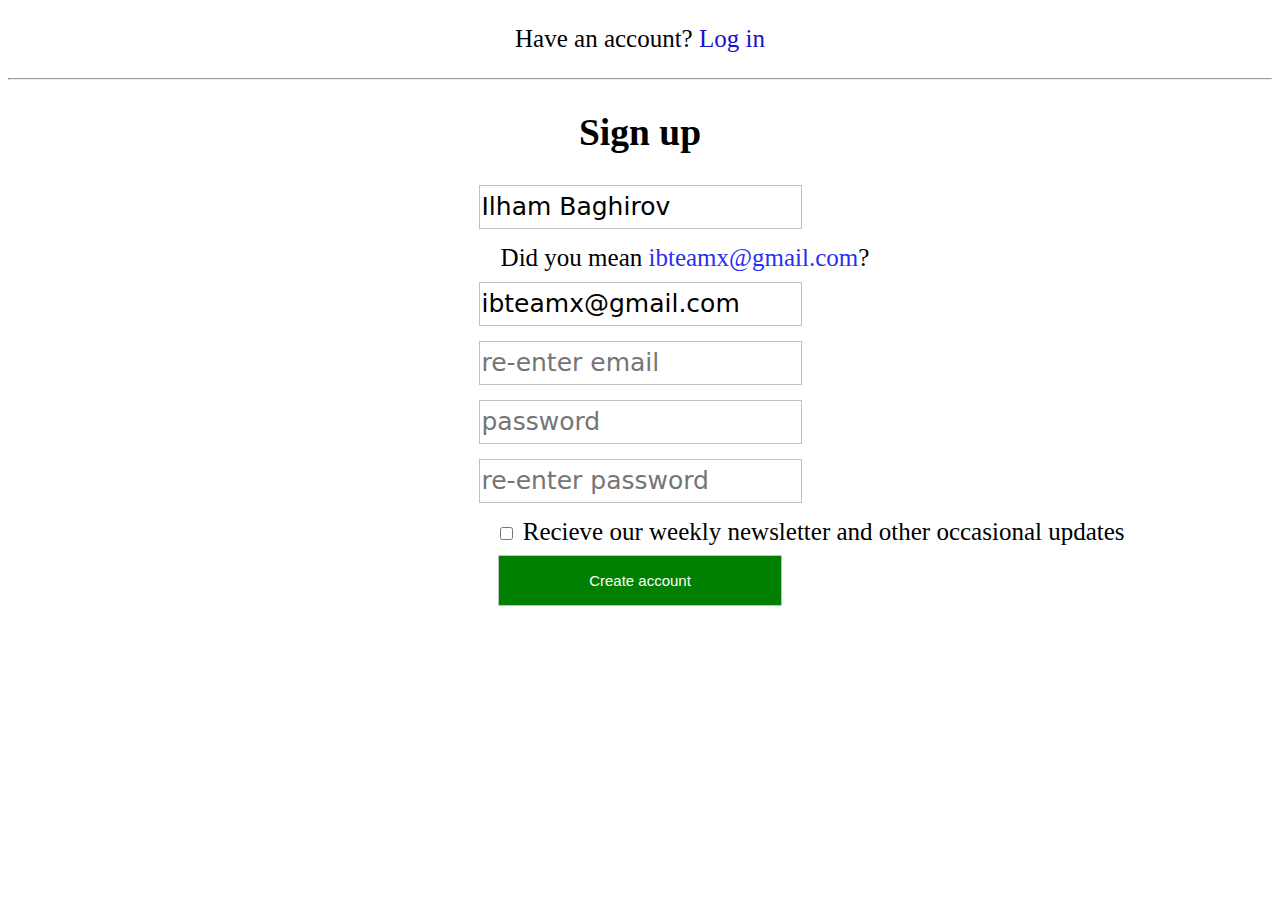
<file: Homework/Login Page/index.html>
<!DOCTYPE html>
<html lang="en">
<head>
    <meta charset="UTF-8">
    <meta http-equiv="X-UA-Compatible" content="IE=edge">
    <meta name="viewport" content="width=device-width, initial-scale=1.0">
    <link rel="stylesheet" href="Login1.css">
    <title>Document</title>
</head>
<body>
    
    <div>
        <p>Have an account? <span style="color: rgb(28, 16, 204);">Log in</span></p>
     <hr>
     <h2>Sign up</h2>
      <form novalidate class="frm">
        <input id="username-id" type="text" value="Ilham Baghirov" name="username">

        <p id="message-id1">Did you mean <span style="color: rgb(43, 46, 241);">ibteamx@gmail.com</span>?</p>
        <input id="email-id" type="email" value="ibteamx@gmail.com" name="email">
        <br>
        <input id="email-id2" type="email" placeholder="re-enter email" name="email">
        <br>
        <input type="password" name="password" id="password-id" placeholder="password" name="password">
        <br>
        <input type="password" name="password" id="password-id2" placeholder="re-enter password" name="password">
        <br>
        <input type="checkbox" name="checkbox" id="checkbox-id"> <span>Recieve our weekly newsletter and other occasional updates</span>
        <br>
        <button class="btn" name="button" id="button-id"> <p> Create account</p> </button>
      </form>

    </div>
   
</body>
</html>
</file>
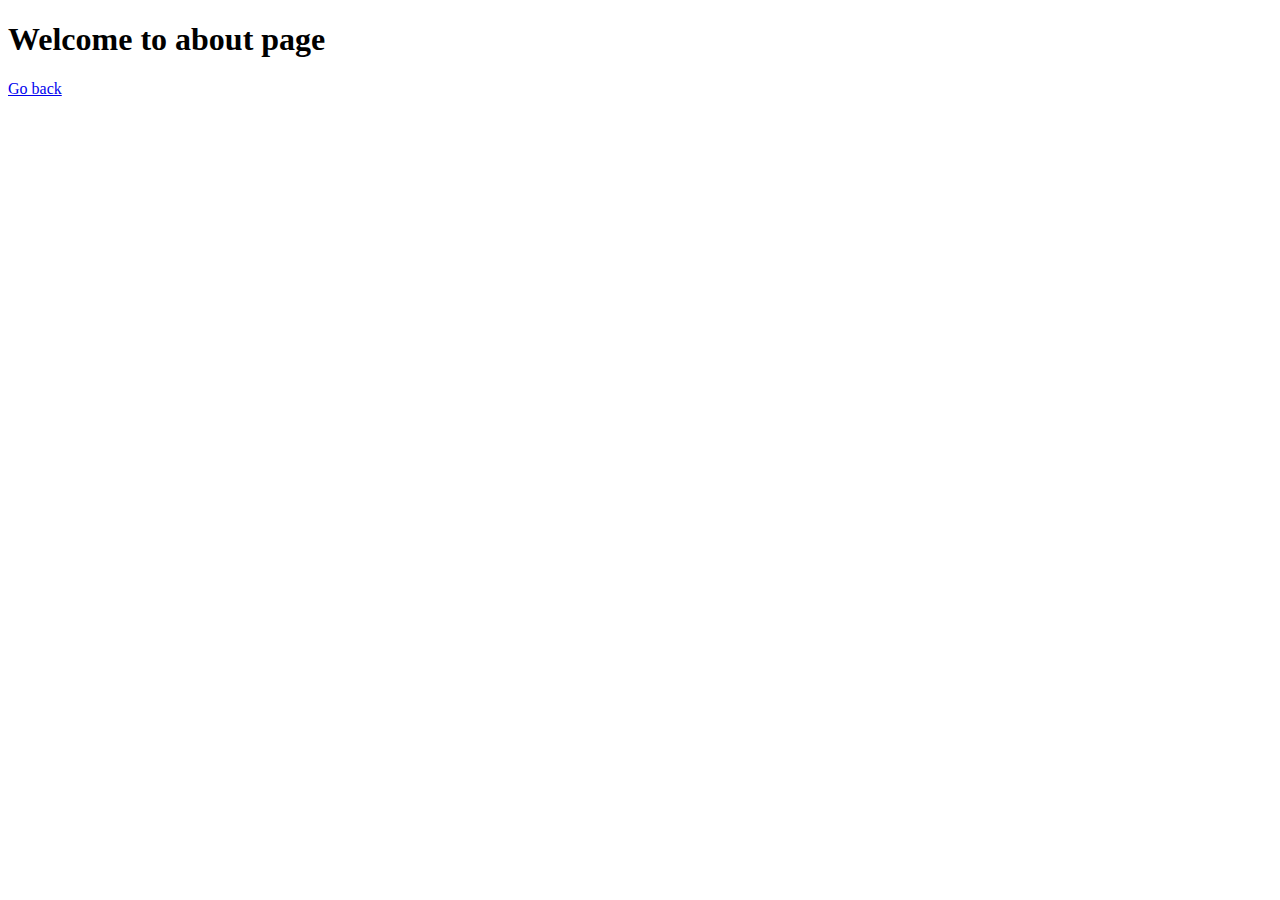
<file: about.html>
<!DOCTYPE html>
<html lang="en">
  <head>
    <meta charset="UTF-8" />
    <meta http-equiv="X-UA-Compatible" content="IE=edge" />
    <meta name="viewport" content="width=device-width, initial-scale=1.0" />
    <title>About page</title>
  </head>
  <body>
    <h1>Welcome to about page</h1>
    <a href="index.html">Go back</a>
  </body>
</html>
</file>
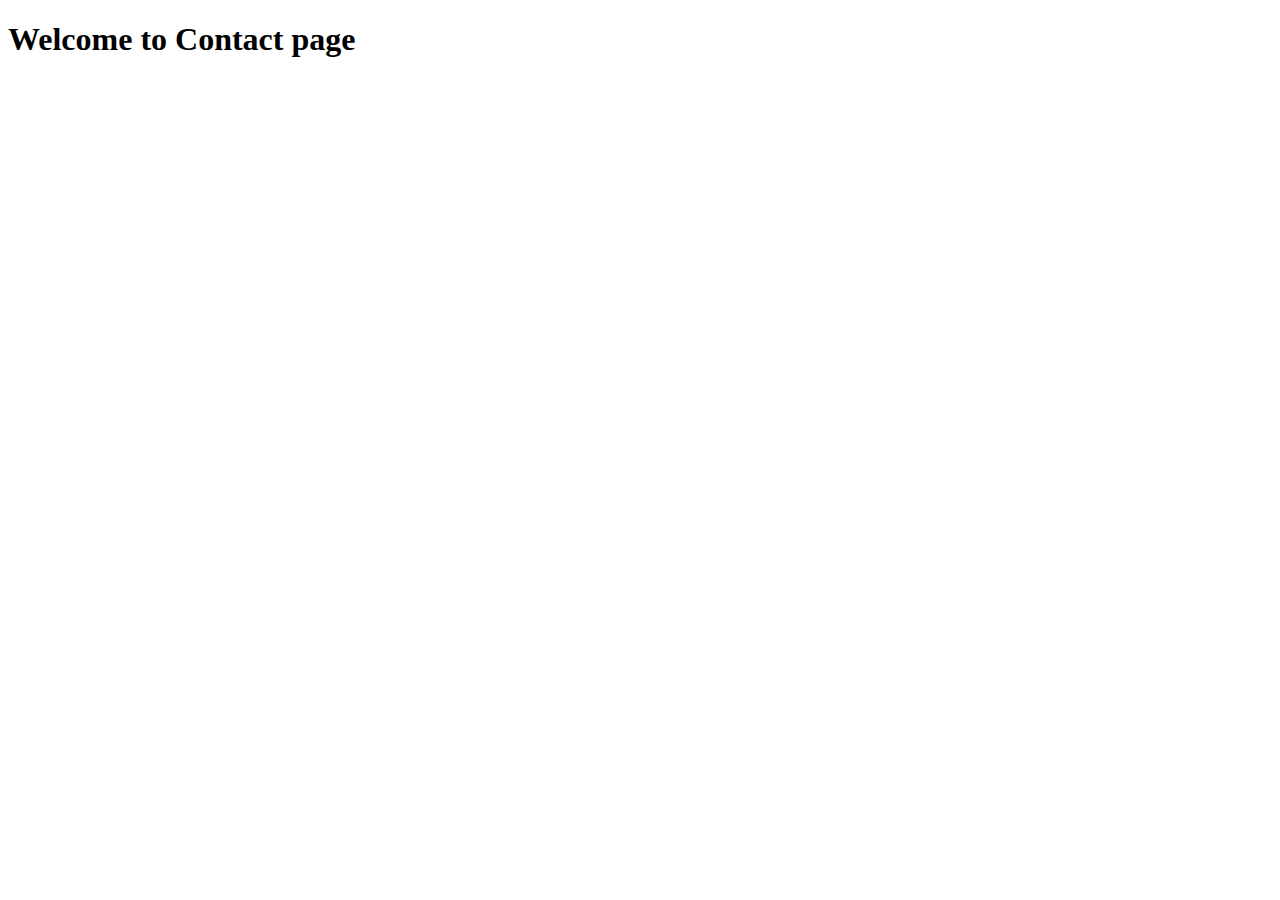
<file: contact.html>
<!DOCTYPE html>
<html lang="en">
  <head>
    <meta charset="UTF-8" />
    <meta http-equiv="X-UA-Compatible" content="IE=edge" />
    <meta name="viewport" content="width=device-width, initial-scale=1.0" />
    <title>Contact page</title>
  </head>
  <body>
    <h1>Welcome to Contact page</h1>
  </body>
</html>
</file>
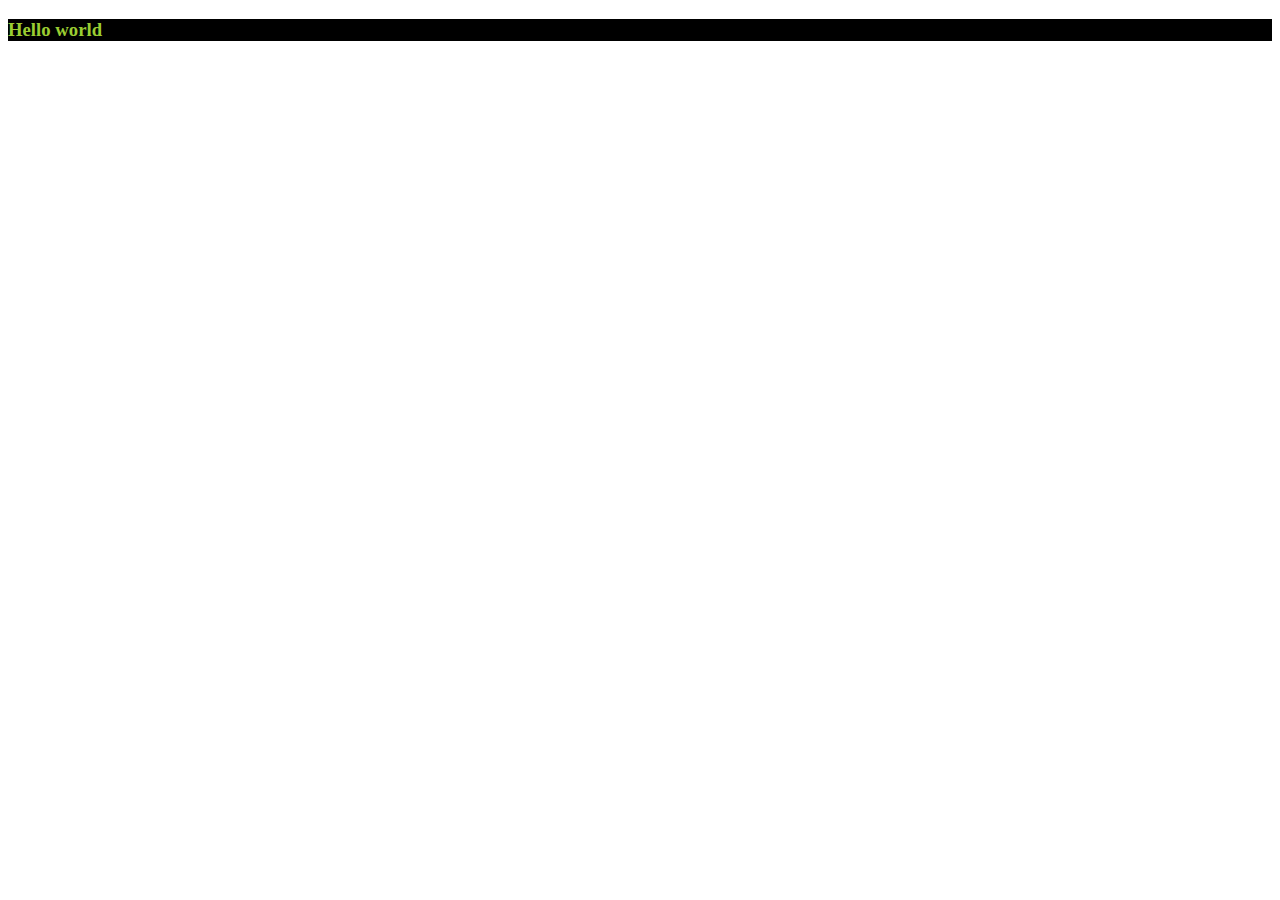
<file: css-intro.html>
<!DOCTYPE html>
<html lang="en">
  <head>
    <meta charset="UTF-8" />
    <meta http-equiv="X-UA-Compatible" content="IE=edge" />
    <meta name="viewport" content="width=device-width, initial-scale=1.0" />

    <title>CSS intro</title>
    <link rel="stylesheet" href="./assets/css/style.css" />
    <style>
      h1 {
        color: blue;
      }
      /* p {
        color: blue;
      } */
    </style>
  </head>
  <body>
    <!-- Cascading Style Sheets -->
    <!-- 
      External - in a .css file outside of our html file
      Internal - inside of the style tags
      Inline - with style attribute
    -->
    <!-- 
      Element selector
      Class selector
      Identifier selector
    -->
    <!-- <h1 style="color: yellowgreen">Hello world</h1>
    <h2 id="different-header">Hello world heading 2</h2>
    <h2 class="heading-secondary">Hello world heading 3</h2>
    <h2 class="heading-secondary">Hello world heading 4</h2>
    <div class="wrapper" id="wrapper-id">
      <div class="paragraph-class paragraph-class-2" id="paragraph-id">
        <p>
          Lorem ipsum dolor sit amet consectetur adipisicing elit. Fugiat, vero.
        </p>
      </div>
    </div> -->

    <section class="section" id="section-id">
      <div class="wrapper" id="wrapper-id">
        <h3 class="heading-3" id="heading-3-id">Hello world</h3>
      </div>
    </section>
  </body>
</html>
</file>
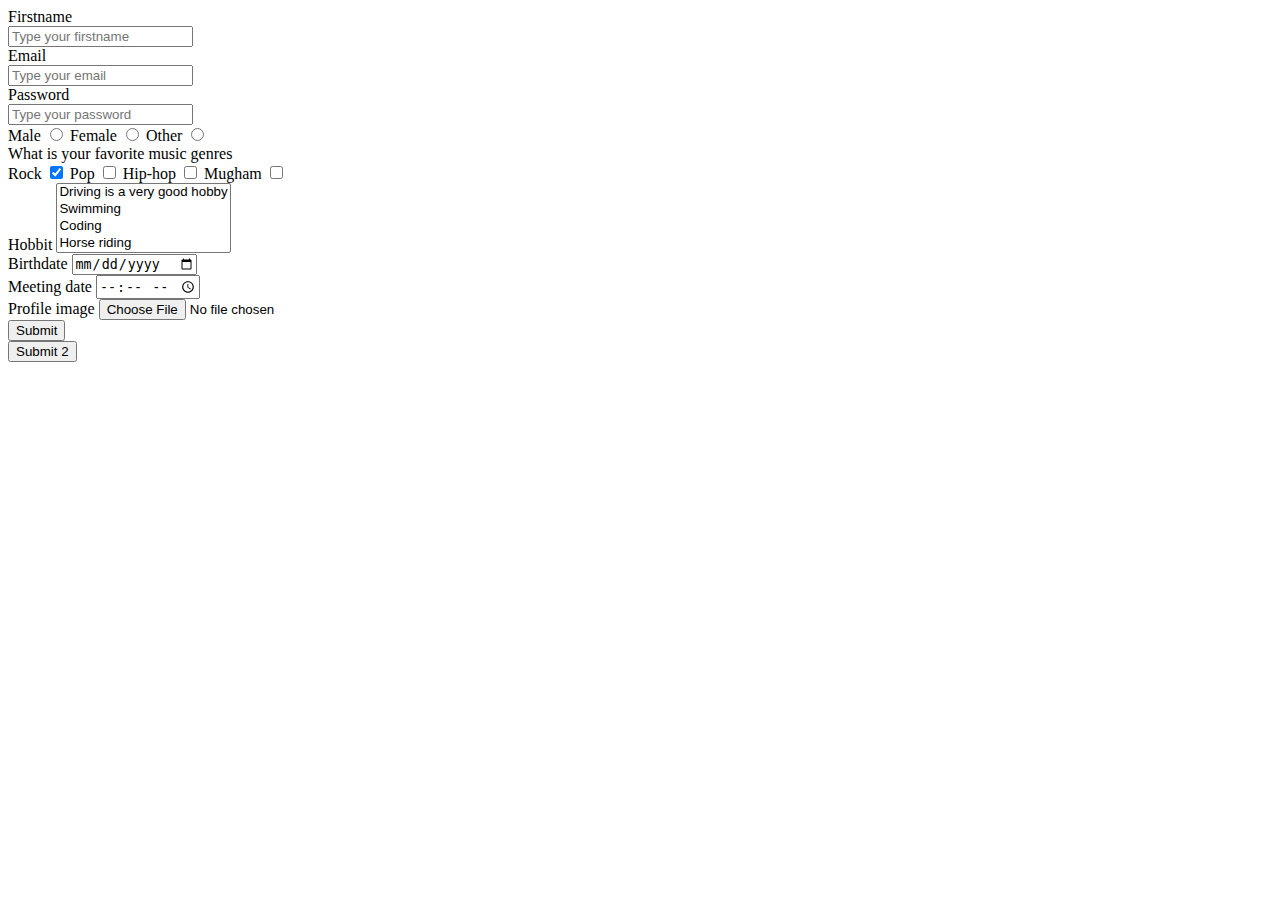
<file: form-elements.html>
<!DOCTYPE html>
<html lang="en">
  <head>
    <meta charset="UTF-8" />
    <meta http-equiv="X-UA-Compatible" content="IE=edge" />
    <meta name="viewport" content="width=device-width, initial-scale=1.0" />
    <title>Form elements</title>
  </head>
  <body>
    <form autocomplete="off" novalidate>
      <div>
        <label for="firstname">Firstname</label> <br />
        <input
          type="text"
          id="firstname"
          placeholder="Type your firstname"
          name="firstname"
          required
        />
      </div>

      <div>
        <label for="email">Email</label> <br />
        <input
          type="email"
          id="email"
          name="email"
          placeholder="Type your email"
        />
      </div>

      <div>
        <label for="password">Password</label> <br />
        <input
          type="password"
          id="password"
          placeholder="Type your password"
          name="password"
        />
      </div>

      <div>
        <label for="male">Male</label>
        <input type="radio" id="male" name="gender" value="male" />
        <label for="female">Female</label>
        <input type="radio" id="female" name="gender" value="female" />
        <label for="other">Other</label>
        <input type="radio" id="other" name="gender" value="other" />
      </div>

      <div>
        <label>What is your favorite music genres</label>
        <br />
        <label for="rock">
          Rock
          <input type="checkbox" name="taste" value="rock" id="rock" checked />
        </label>
        <label for="pop">
          Pop
          <input type="checkbox" name="taste" value="pop" id="pop" />
        </label>
        <label for="hiphop">
          Hip-hop
          <input type="checkbox" name="taste" value="hiphop" id="hiphop" />
        </label>
        <label for="mugham">
          Mugham
          <input type="checkbox" name="taste" value="mugham" id="mugham" />
        </label>
      </div>

      <div>
        <label for="hobbit">Hobbit</label>
        <select name="hobbit" id="hobbit" multiple>
          <option value="driving">Driving is a very good hobby</option>
          <option value="swimming">Swimming</option>
          <option value="coding">Coding</option>
          <option value="horse-riding">Horse riding</option>
        </select>
      </div>

      <div>
        <label for="birthdate">Birthdate</label>
        <!-- year - month - day  - value=2014-02-09-->
        <input type="date" name="birthdate" id="birthdate" />
      </div>

      <div>
        <label for="meeting-date">Meeting date</label>
        <input type="time" name="meeting-date" id="meeting-date" />
      </div>

      <div>
        <label for="profile-image">Profile image</label>
        <input
          type="file"
          name="profile-image"
          id="profile-image"
          accept=".pdf"
        />
      </div>

      <div>
        <input type="submit" value="Submit" />
      </div>
      <button type="submit">Submit 2</button>

      <!-- <button type="submit">Submit</button> -->
    </form>
    <noscript>You need to enable javascript to see this page</noscript>
  </body>
</html>
</file>
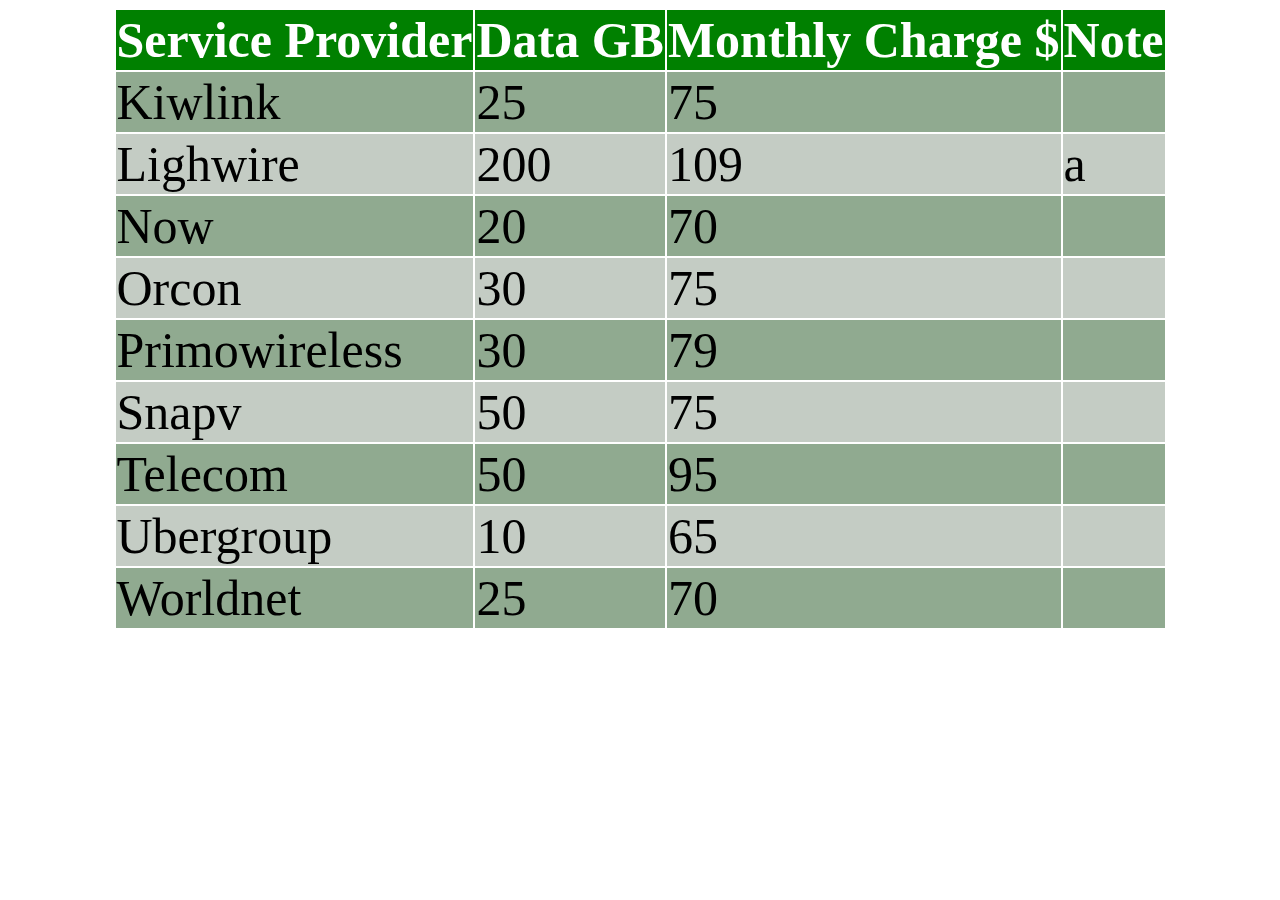
<file: Homework/Table/table.html>
<!DOCTYPE html>
<html lang="en">
<head>
    <meta charset="UTF-8">
    <meta http-equiv="X-UA-Compatible" content="IE=edge">
    <meta name="viewport" content="width=device-width, initial-scale=1.0">
    <link rel="stylesheet" href="table-css.css">
    <title>Document</title>
</head>
<body>
  

    <section id="section-id">
        <table class="center">
            <thead>
                <tr>
                    <th>Service Provider</th>
                    <th>Data GB</th>
                    <th>Monthly Charge $</th>
                    <th>Note</th>
                </tr>
            </thead>
            <tbody>
                <tr id="row-id1">
                    <td>Kiwlink</td>
                    <td>25</td>
                    <td>75</td>
                    <td></td>
                </tr>
                <tr id="row-id2">
                    <td>Lighwire</td>
                    <td>200</td>
                    <td>109</td>
                    <td>a</td>
                </tr>
                <tr id="row-id1">
                    <td>Now</td>
                    <td>20</td>
                    <td>70</td>
                    <td></td>
                </tr>
                <tr id="row-id2">
                    <td>Orcon</td>
                    <td>30</td>
                    <td>75</td>
                    <td></td>
                </tr>
                <tr id="row-id1">
                    <td>Primowireless</td>
                    <td>30</td>
                    <td>79</td>
                    <td></td>
                </tr>
                <tr id="row-id2">
                    <td>Snapv</td>
                    <td>50</td>
                    <td>75</td>
                    <td></td>
                </tr>
                <tr id="row-id1">
                    <td>Telecom</td>
                    <td>50</td>
                    <td>95</td>
                    <td></td>
                </tr>
                <tr id="row-id2">
                    <td>Ubergroup</td>
                    <td>10</td>
                    <td>65</td>
                    <td></td>
                </tr>
                <tr id="row-id1">
                    <td>Worldnet</td>
                    <td>25</td>
                    <td>70</td>
                    <td></td>
                </tr>
            </tbody>
        </table>
    </section>
    
   
</body>
</html>
</file>
<file: Homework/Login Page/Login1.css>
div{
    text-align: center;
     font-size: 25px;
 }
input{
    font: normal 25px/1.6 system-ui, sans-serif;
    border: 1px solid silver;
    margin-bottom: 15px;
}
input:hover{
       
        border-color: green;
        }

button{
    background-color: green;
    color: white;
    border: 1px solid silver;
    margin-bottom: 15px;
    padding-left: 90px;
    padding-right: 90px;

   
    font-size: 15px;
}
#message-id1{
    margin-top: 0px;
    margin-bottom: 10px;
    margin-left: 90px;
}
#checkbox-id{
    margin-left: 345px;
}
</file>
<file: assets/css/style.css>
h1 {
  color: red;
}

h2 {
  color: green;
}

#different-header {
  color: darkblue;
}

.heading-secondary {
  color: yellow;
}

/* 
  Selector specificity
  id - gold
  class - silver
  tagname(element name) - bronze
*/

/* #paragraph-id {
  color: red;
}

.paragraph-class {
  color: green;
}
*/

/* 0 gold, 1 silver, 1 bronze  */
/* 1 gold, 0 silver, 1 bronze  */
/* 1 gold, 0 silver, 1 bronze  */
/* 1 gold, 2 silver, 0 bronze  */
/* 1 gold, 1 silver, 0 bronze  */

/* .wrapper p{
  color: yellow;
}

#wrapper-id p {
  color: blue;
}

div #paragraph-id {
  color: blueviolet;
}

#wrapper-id .paragraph-class-2.paragraph-class {
  color: teal;
}

.wrapper .paragraph-class #paragraph-id p {
  color: red;
} */

section#section-id .heading-3{ 
  /* 1 gold, 1 silver, 1 bronze */
  color: yellow;
}

.section#section-id h3{
  /* 1 gold, 1 silver, 1 bronze */
  color: blue;
}

section .wrapper#wrapper-id h3.heading-3{
  color: red;
}

.section #wrapper-id .heading-3 {
  color: green;
}

#wrapper-id.wrapper h3.heading-3#heading-3-id {
  /* 
    rgb - 
    hex - 
    hsl -
  */
  color: rgb(0, 0, 0);
  color: yellowgreen;
  background-color: black;
}
</file>
<file: Homework/Table/table-css.css>
thead{
    background-color: green;
    color: white;
}
#row-id1{
    background-color: rgb(144, 170, 144);
    color: black;
}
#row-id2{
    background-color: rgb(196, 204, 196);
    color: black;
}

.center{
    margin-left: auto;
    margin-right: auto;
    font-size: 50px;
}
</file>
